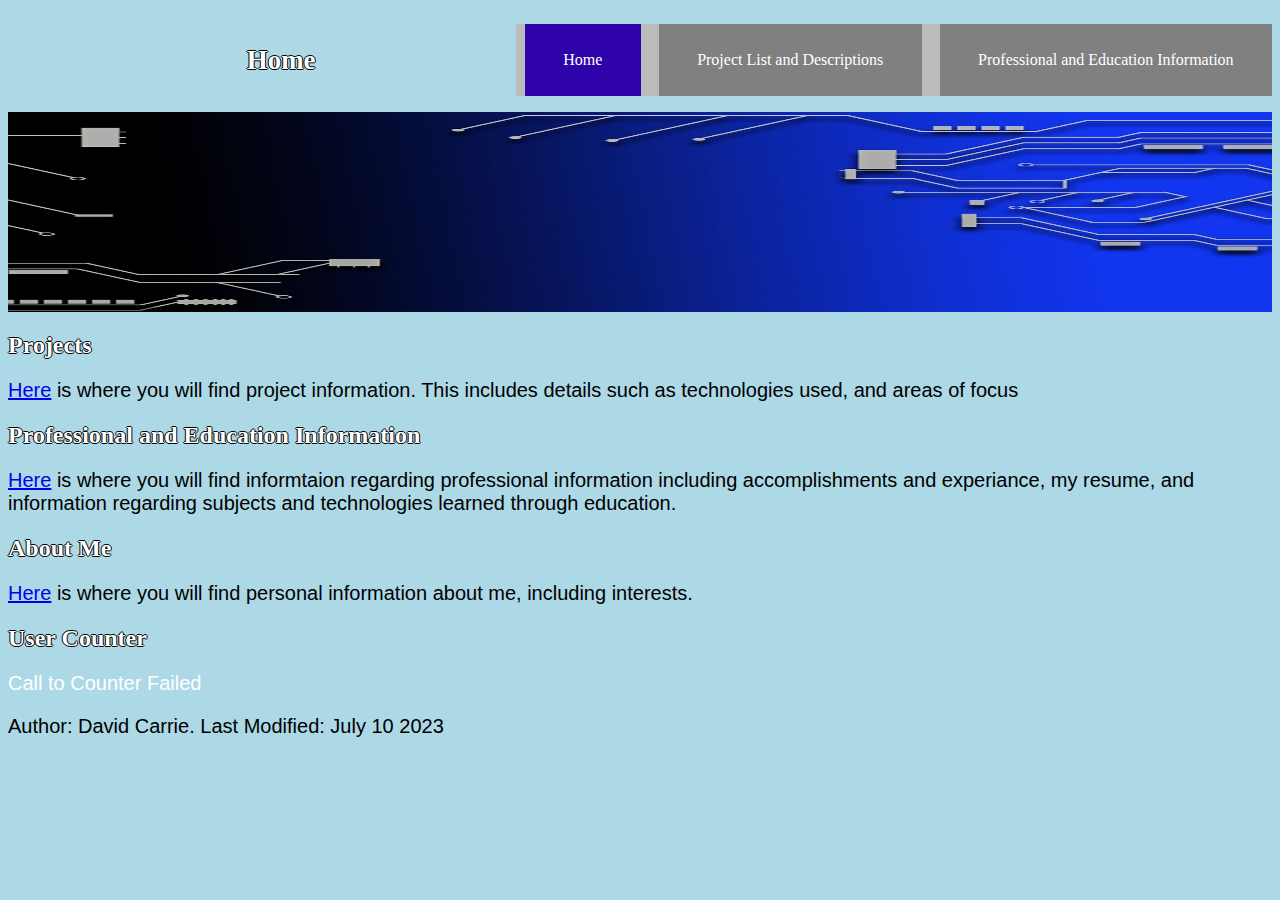
<file: index.html>
<!DOCTYPE html>
<html lang="en">

<head>
    <meta charset="UTF-8">
    <meta name="description" content="Personal Website">
    <meta name="viewport" content="width=device-width, initial-scale=1.0">
    <meta name="author" content="David Carrie">
    <link rel="stylesheet" type="text/css" href="css/main.css">
    <title>Home Page</title>
</head>


<body>
    <header>
        <!-- Top Nav -->
        <nav class="navbar">
            <div>
                <h1>Home</h1>
            </div>
            <ul class="mainNav">
                <li><a href="professional.html">Professional and Education Information</a></li>
                <li><a href="projectlist.html">Project List and Descriptions</a></li>
                <li><a class="active" href="index.html">Home</a></li>
            </ul>
        </nav>

        <img src="images/electronic-banner.jpg" alt="Circuit banner" style="width:100%;height:200px;">
    </header>
    <!--main body -->
    <h2>Projects</h2>
    <p><a href="projectlist.html">Here</a> is where you will find project information. This includes details such as
        technologies used, and areas
        of focus</p>

    <h2>Professional and Education Information</h2>
    <p><a href="professional.html">Here</a> is where you will find informtaion regarding professional information
        including accomplishments and
        experiance, my resume,
        and information regarding subjects and technologies learned through education.
    </p>

    <h2>About Me</h2>
    <p>
        <a href="aboutme.html">Here</a> is where you will find personal information about me, including interests.
    </p>

    <h2>User Counter</h2>
    <p><span id="counter"></span></p>

    <script src="js/jquery.js"></script>
    <script src="js/userCounter.js"></script>
    <p> Author: David Carrie. Last Modified: July 10 2023</p>
</body>

</html>
</file>
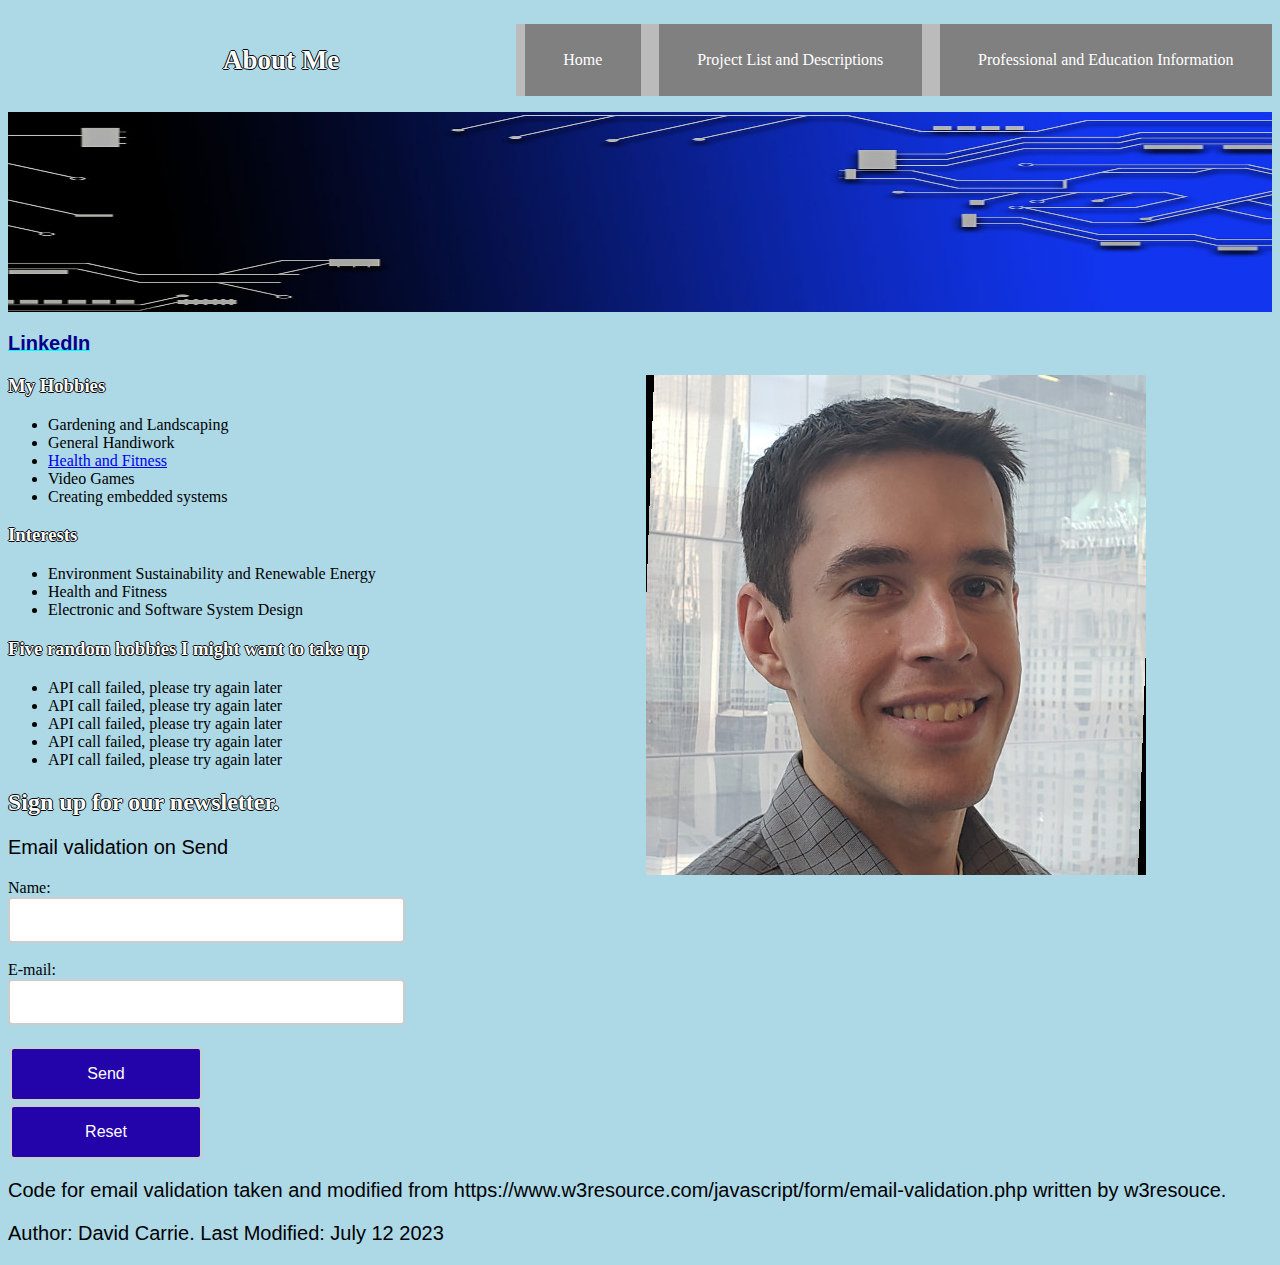
<file: aboutme.html>
<!DOCTYPE html>
<html lang="en">

<head>
    <meta charset="UTF-8">
    <meta name="description" content="Personal Website">
    <meta name="viewport" content="width=device-width, initial-scale=1.0">
    <meta name="author" content="David Carrie">
    <link rel="stylesheet" type="text/css" href="css/main.css">
    <title>About Me</title>
</head>


<body>
    <header>
        <!-- Top Nav -->
        <nav class="navbar">
            <div>
                <h1>About Me</h1>
            </div>
            <ul class="mainNav">
                <li><a href="professional.html">Professional and Education Information</a></li>
                <li><a href="projectlist.html">Project List and Descriptions</a></li>
                <li><a href="index.html">Home</a></li>
            </ul>
        </nav>
    </header>
    <img src="images/electronic-banner.jpg" alt="Circuit banner" style="width:100%;height:200px;">

    <div class="linkedIn">
        <p><a href="https://www.linkedin.com/in/davidcarrie/">LinkedIn</a></p>

    </div>
    <img src="images/Me.jpg" alt="Picture of me, David Carrie" class="floatright">
    <h3>
        My Hobbies
    </h3>
    <ul>
        <li>Gardening and Landscaping</li>
        <li>General Handiwork</li>
        <li><a href="healthfitness.html">Health and Fitness</a></li>
        <li>Video Games</li>
        <li>Creating embedded systems</li>
    </ul>
    <h3>Interests</h3>

    <ul>
        <li>Environment Sustainability and Renewable Energy</li>
        <li>Health and Fitness</li>
        <li>Electronic and Software System Design</li>
    </ul>
    <h3>Five random hobbies I might want to take up</h3>

    <ul id="hobbyList"></ul>





    <div class="newsletterSignup">
        <h2>Sign up for our<span> newsletter.</span></h2>
        <p>Email validation on Send</p>
        <form name="form" action="mailto:david.carrie@gmail.com" method="post" enctype="text/plain">
            Name:<br>
            <input type="text" name="name"><br>
            E-mail:<br>
            <input type="text" name="mail"><br>
            <input type="submit" name="submit" value="Send" onclick="ValidateEmail(document.form.mail)">
            <input type="reset" value="Reset">
        </form>
    </div>
    <!-- Code taken from https://www.w3resource.com/javascript/form/email-validation.php, written by w3resouce. Taken on Feb 6 2023 for email validation in unit 4, -->


    <p>Code for email validation taken and modified from https://www.w3resource.com/javascript/form/email-validation.php
        written by w3resouce.</p>
    <p> Author: David Carrie. Last Modified: July 12 2023</p>
    <script src="js/validateEmail.js"></script>
    <script src="js/jquery.js"></script>
    <script src="js/hobbiesAPI.js"></script>
</body>

</html>
</file>
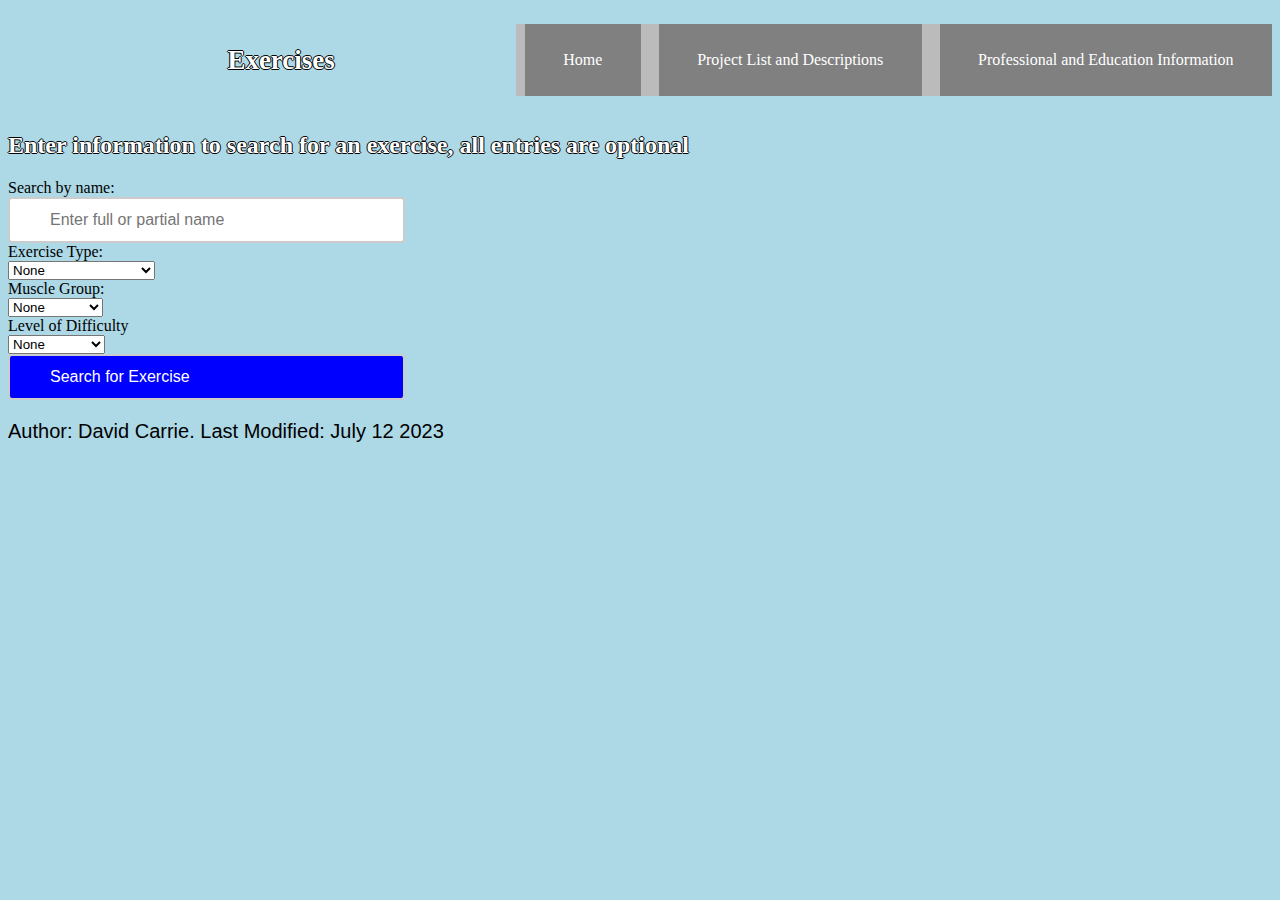
<file: exercises.html>
<!DOCTYPE html>
<html lang="en-US">

<head>
  <meta charset='utf-8'>
  <meta name="description" content="Personal Website">
  <meta name='viewport' content='width=device-width, initial-scale=1'>
  <meta name="author" content="David Carrie">
  <link rel="stylesheet" href="css/main.css">
  <title>Exercises</title>
  <link rel="stylesheet" href="https://cdnjs.cloudflare.com/ajax/libs/font-awesome/4.7.0/css/font-awesome.min.css">
  <link type="text/css" rel="stylesheet" href="css/colorPicker.css" />
</head>



<body>
  <header>
    <!-- Top Nav -->
    <nav class="navbar">
      <div>
        <h1>Exercises</h1>
      </div>
      <ul class="mainNav">
        <li><a href="professional.html">Professional and Education Information</a></li>
        <li><a href="projectlist.html">Project List and Descriptions</a></li>
        <li><a href="index.html">Home</a></li>
      </ul>
    </nav>

  </header>
  <h2>Enter information to search for an exercise, all entries are optional</h2>
  <div>Search by name:<br><input type="text" id="ename" placeholder="Enter full or partial name" /></div>
  <label for="etype">Exercise Type:</label>
  <select id="etype" name="country" class="form-control">
    <option value="">None</option>
    <option value="cardio">Cardio</option>
    <option value="olympic_weightlifting">Olympic Weightlifting</option>
    <option value="plyometrics">Plyometrics</option>
    <option value="powerlifting">Powerlifting</option>
    <option value="strength">Strength</option>
    <option value="stretching">Stretching</option>
    <option value="strongman">Strongman</option>
  </select>
  <label for="muscle">Muscle Group:</label>
  <select id="muscle" name="country" class="form-control">
    <option value="">None</option>
    <option value="abdominals">Abdominals</option>
    <option value="abductors">Abductors</option>
    <option value="adductors">Adductors</option>
    <option value="biceps">Biceps</option>
    <option value="calves">calves</option>
    <option value="chest">Chest</option>
    <option value="forearms">Forearms</option>
    <option value="glutes">Glutes</option>
    <option value="hamstrings">Hamstring</option>
    <option value="lats">Lates</option>
    <option value="lower_back">Lower Back</option>
    <option value="middle_back">Middle Back</option>
    <option value="neck">Neck</option>
    <option value="quadriceps">Quadriceps</option>
    <option value="traps">Traps</option>
    <option value="triceps">Triceps</option>
  </select>
  <label for="difficulty">Level of Difficulty</label>
  <select id="difficulty" name="country" class="form-control">
    <option value="">None</option>
    <option value="begginer">Begginer</option>
    <option value="intermediate">Intermediate</option>
    <option value="expert">Expert</option>
  </select>
  <input class="button" value="Search for Exercise" onclick="exerciseSearch()" />
  <div id="exerciseTable"></div>
  <p id="error"></p>

  <script src="js/jquery.js"></script>
  <script src="js/findExercise.js"></script>
  <p> Author: David Carrie. Last Modified: July 12 2023</p>
</body>



</html>
</file>
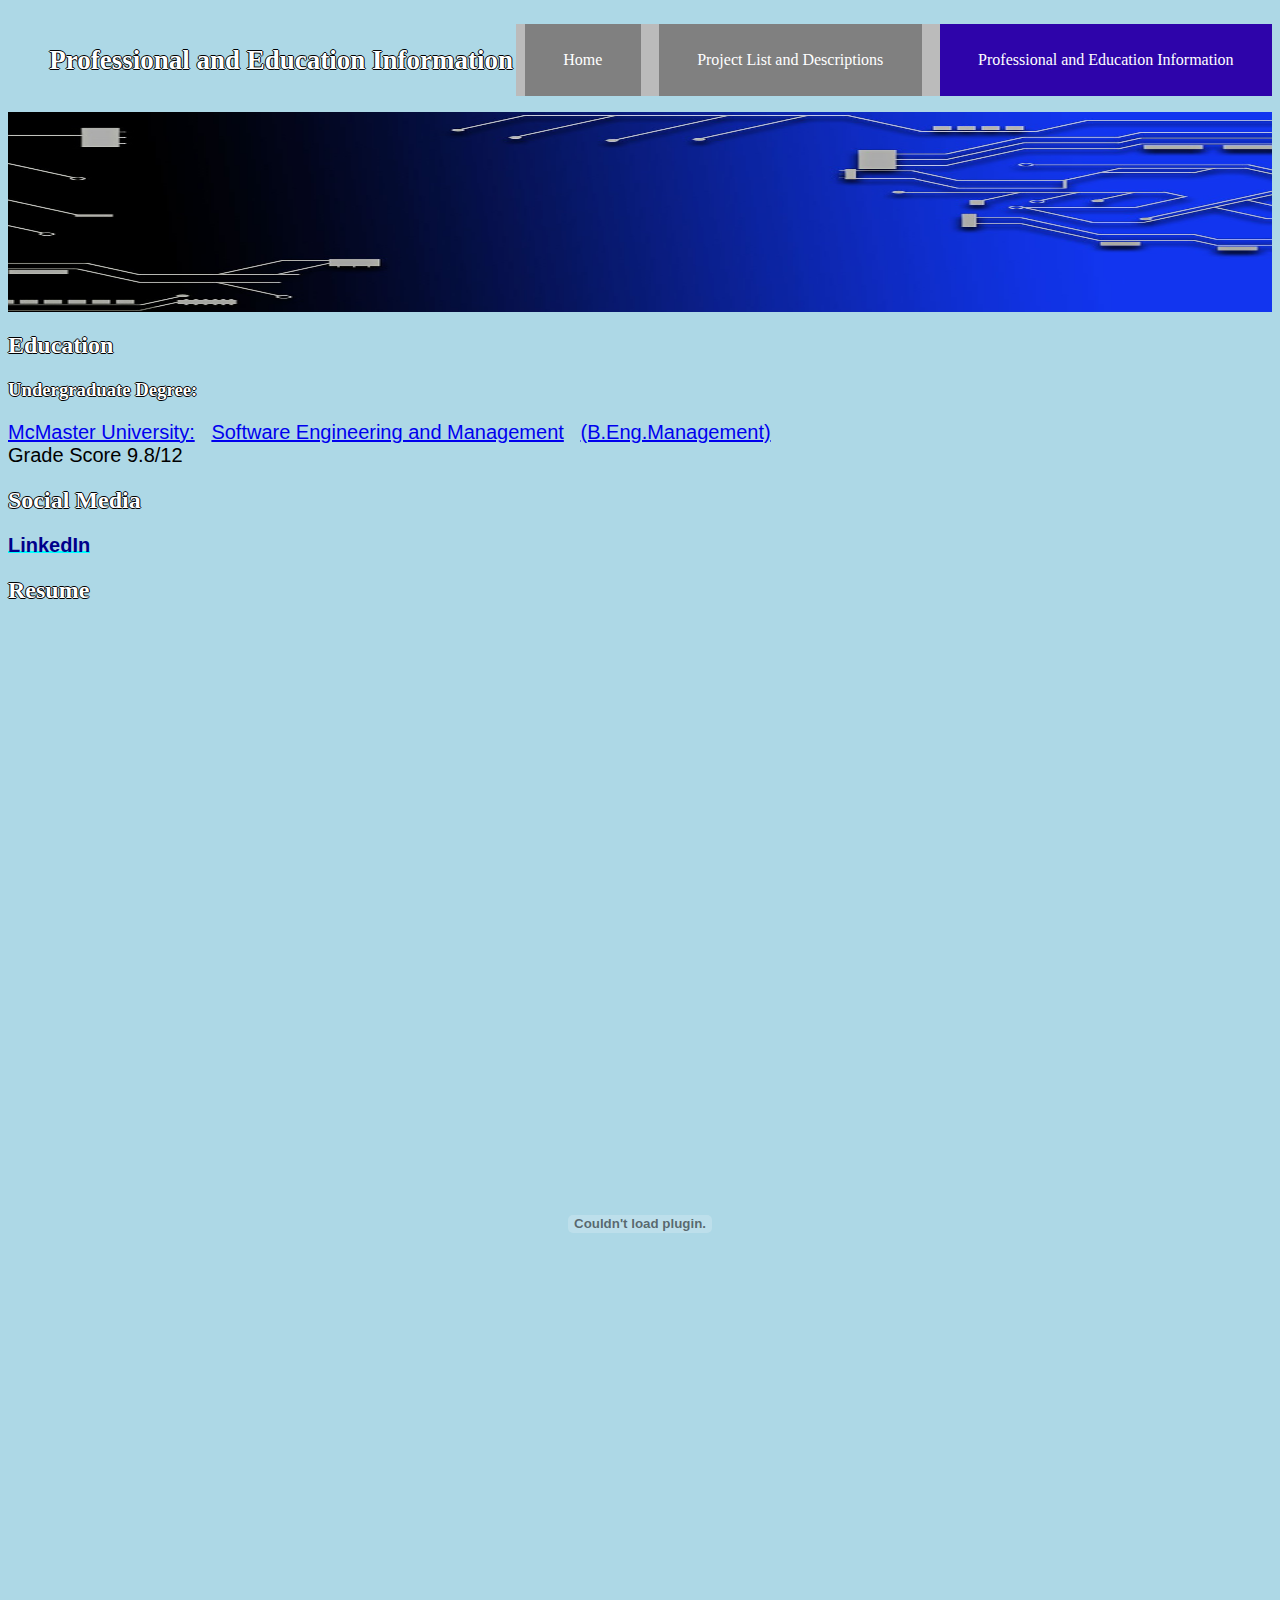
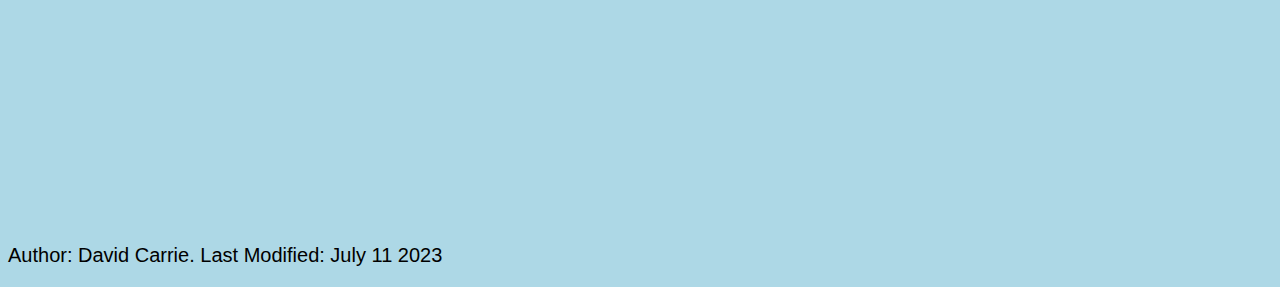
<file: professional.html>
<!DOCTYPE html>
<html lang="en">

<head>
    <meta charset="UTF-8">
    <meta name="description" content="Personal Website">
    <meta name="viewport" content="width=device-width, initial-scale=1.0">
    <meta name="author" content="David Carrie">
    <link rel="stylesheet" type="text/css" href="css/main.css">
    <title>Professional and Education Information</title>
</head>


<body>
    <header>
        <!-- Top Nav -->
        <nav class="navbar">
            <div>
                <h1>Professional and Education Information</h1>
            </div>
            <ul class="mainNav">
                <li><a class="active" href="professional.html">Professional and Education Information</a></li>
                <li><a href="projectlist.html">Project List and Descriptions</a></li>
                <li><a href="index.html">Home</a></li>
            </ul>
        </nav>
    </header>


    <img src="images/electronic-banner.jpg" alt="Circuit banner" style="width:100%;height:200px;">

    <h2>
        Education
    </h2>

    <h3>
        Undergraduate Degree:
    </h3>
    <p>
        <a href="https://www.mcmaster.ca/"> McMaster University:</a> &nbsp;
        <a href="https://www.eng.mcmaster.ca/cas/programs/degree-options/bengmanagement-software-engineering/">
            Software Engineering and Management</a> &nbsp;
        <a href="https://www.eng.mcmaster.ca/engineering-management-program/">(B.Eng.Management)</a>



        <br> Grade Score 9.8/12
    </p>
    <div class="linkedIn">
        <h2>
            Social Media
        </h2>
        <p><a href="https://www.linkedin.com/in/davidcarrie/">LinkedIn</a></p>
    </div>

    <h2>
        Resume
    </h2>
    <embed class='center' src="images/resume.pdf" width="800" height="1200" />

    <footer>
        <p> Author: David Carrie. Last Modified: July 11 2023</p>
    </footer>
</body>



</html>
</file>
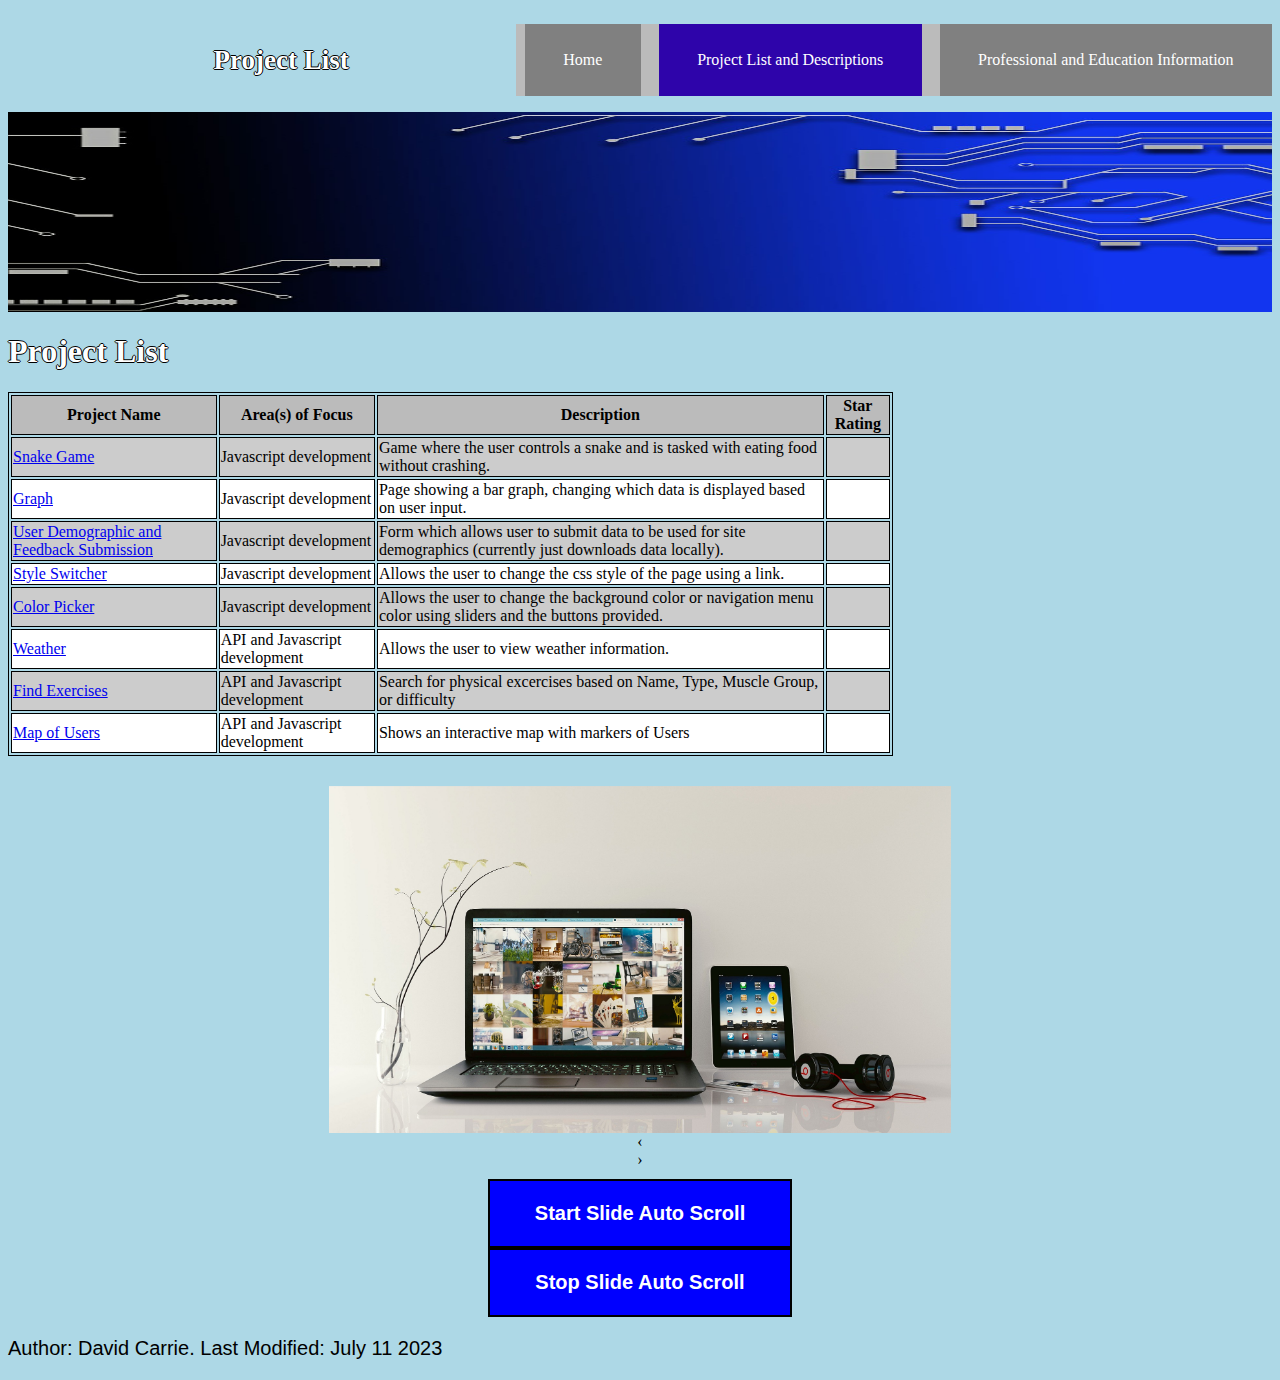
<file: projectlist.html>
<!DOCTYPE html>
<html lang="en">

<head>
  <meta charset="UTF-8">
  <meta name="description" content="Personal Website">
  <meta name="viewport" content="width=device-width, initial-scale=1.0">
  <meta name="author" content="David Carrie">
  <link rel="stylesheet" type="text/css" href="css/main.css">
  <link rel="stylesheet" href="https://cdnjs.cloudflare.com/ajax/libs/font-awesome/4.7.0/css/font-awesome.min.css">
  <link rel="stylesheet" href="css/owl.carousel.min.css">
  <link rel="stylesheet" href="css/owl.theme.default.min.css">
  <title>Project List</title>
</head>

<body>

  <!-- Top Nav -->
  <nav class="navbar">
    <div>
      <h1>Project List</h1>
    </div>
    <ul class="mainNav">
      <li><a href="professional.html">Professional and Education Information</a></li>
      <li><a class="active" href="projectlist.html">Project List and Descriptions</a></li>
      <li><a href="index.html">Home</a></li>
    </ul>
  </nav>
  <img src="images/electronic-banner.jpg" alt="Circuit banner" style="width:100%;height:200px;">

  <h1>Project List</h1>
  <table>
    <tr>
      <th>Project Name</th>
      <th>Area(s) of Focus</th>
      <th>Description</th>
      <th style="width:5vw">Star Rating</th>
    </tr>
    <tr>
      <td><a href="snake.html">Snake Game</a></td>
      <td>Javascript development</td>
      <td>Game where the user controls a snake and is tasked with eating food without crashing.</td>
      <td>
        <div class="rw-ui-container" data-title="snake-rating"></div>
      </td>
    </tr>
    <tr>
      <td><a href="graph.html">Graph</a></td>
      <td>Javascript development</td>
      <td>Page showing a bar graph, changing which data is displayed based on user input.</td>
      <td>
        <div class="rw-ui-container" data-title="graph-rating"></div>
      </td>
    </tr>
    <tr>
      <td><a href="submitData.html">User Demographic and Feedback Submission</a></td>
      <td>Javascript development</td>
      <td>Form which allows user to submit data to be used for site demographics (currently just downloads data
        locally).</td>
      <td>
        <div class="rw-ui-container" data-title="submitData-rating"></div>
      </td>
    </tr>
    <tr>
      <td><a href="graph.html">Style Switcher</a></td>
      <td>Javascript development</td>
      <td>Allows the user to change the css style of the page using a link.</td>
      <td>
        <div class="rw-ui-container" data-title="style-rating"></div>
      </td>
    </tr>
    <tr>
      <td><a href="colorPicker.html">Color Picker</a></td>
      <td>Javascript development</td>
      <td>Allows the user to change the background color or navigation menu color using sliders and the buttons
        provided.
      </td>
      <td>
        <div class="rw-ui-container" data-title="colorPicker-rating"></div>
      </td>
    </tr>
    <tr>
      <td><a href="weather.html">Weather</a></td>
      <td>API and Javascript development</td>
      <td>Allows the user to view weather information.</td>
      <td>
        <div class="rw-ui-container" data-title="weather-rating"></div>
      </td>
    </tr>
    <tr>
      <td><a href="exercises.html">Find Exercises</a></td>
      <td>API and Javascript development</td>
      <td>Search for physical excercises based on Name, Type, Muscle Group, or difficulty
      </td>
      <td>
        <div class="rw-ui-container" data-title="healthfitness-rating"></div>
      </td>
    </tr>
    <tr>
      <td><a href="mapofusers.html">Map of Users</a></td>
      <td>API and Javascript development</td>
      <td>Shows an interactive map with markers of Users
      </td>
      <td>
        <div class="rw-ui-container" data-title="linkedIn-rating"></div>
      </td>
    </tr>
  </table>
  <p></p>


  <div class="owl-carousel center">
    <div> <img src="images/projects/laptop.jpg" style="width:50%" alt="Laptop"></div>
    <div> <img src="images/projects/raspberry-pi.jpg" style="width:50%" alt="Raspberry Pi"> </div>
    <div><img src="images/projects/speaker.jpg" style="width:50%" alt="Speaker"></div>
    <div> <img src="images/projects/sensor.jpg" style="width:50%" alt="Sensor"> </div>
  </div>
  <button class="button play">Start Slide Auto Scroll</button>
  <button class="button stop">Stop Slide Auto Scroll</button>

  <footer>
    <p> Author: David Carrie. Last Modified: July 11 2023</p>
    <script src="js/jquery.js"></script>
    <script src="js/projectListCarousel.js"></script>
    <script src="js/rating-widget.js"></script>
    <script src="js/owl.carousel.min.js"></script>
  </footer>

</body>


</html>
</file>
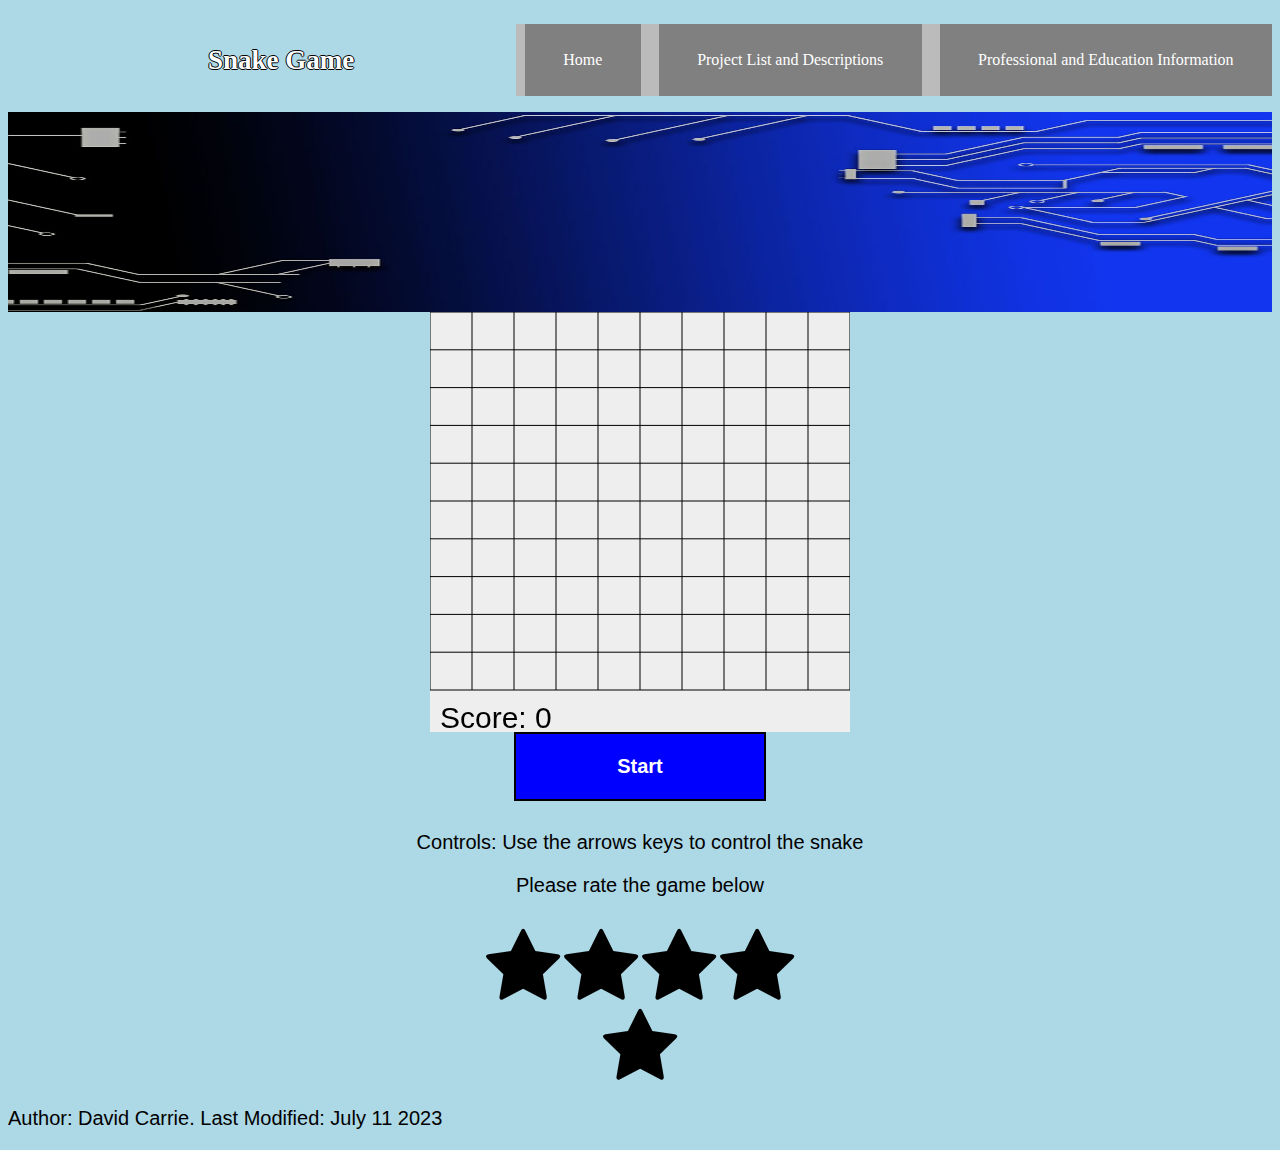
<file: snake.html>
<!DOCTYPE html>
<html lang="en-US">

<head>
  <meta charset="UTF-8">
  <meta name="description" content="Personal Website">
  <meta name="viewport" content="width=device-width, initial-scale=1.0">
  <meta name="author" content="David Carrie">
  <link rel="stylesheet" href="css/main.css">
  <title>Snake Game</title>
  <link rel="stylesheet" href="https://cdnjs.cloudflare.com/ajax/libs/font-awesome/4.7.0/css/font-awesome.min.css">
  <link type="text/css" rel="stylesheet" href="css/colorPicker.css" />
</head>



<body>
  <header>
    <!-- Top Nav -->
    <nav class="navbar">
      <div>
        <h1>Snake Game</h1>
      </div>
      <ul class="mainNav">
        <li><a href="professional.html">Professional and Education Information</a></li>
        <li><a href="projectlist.html">Project List and Descriptions</a></li>
        <li><a href="index.html">Home</a></li>
      </ul>
    </nav>
    <img src="images/electronic-banner.jpg" alt="Circuit banner" style="width:100%;height:200px;">
  
  </header>
  <canvas id="myCanvas" width="420" height="420"></canvas>
  <section id="snakeControls">

  </section>
  <div class="center" id="controls">
    <p>Controls: Use the arrows keys to control the snake</p>
    <p>
      Please rate the game below
    </p>
  </div>

  <div class=star>
    <i class="fa fa-star fa-5x" class="p1" aria-hidden="true" id="p1-1"></i>
    <i class="fa fa-star fa-5x" class="p1" aria-hidden="true" id="p1-2"></i>
    <i class="fa fa-star fa-5x" class="p1" aria-hidden="true" id="p1-3"></i>
    <i class="fa fa-star fa-5x" class="p1" aria-hidden="true" id="p1-4"></i>
    <i class="fa fa-star fa-5x" class="p1" aria-hidden="true" id="p1-5"></i>
  </div>


  <footer>
    <script src="js/jquery.js"></script>
    <script src="js/snake.js"></script>
    <p> Author: David Carrie. Last Modified: July 11 2023</p>
  </footer>

</body>


</html>
</file>
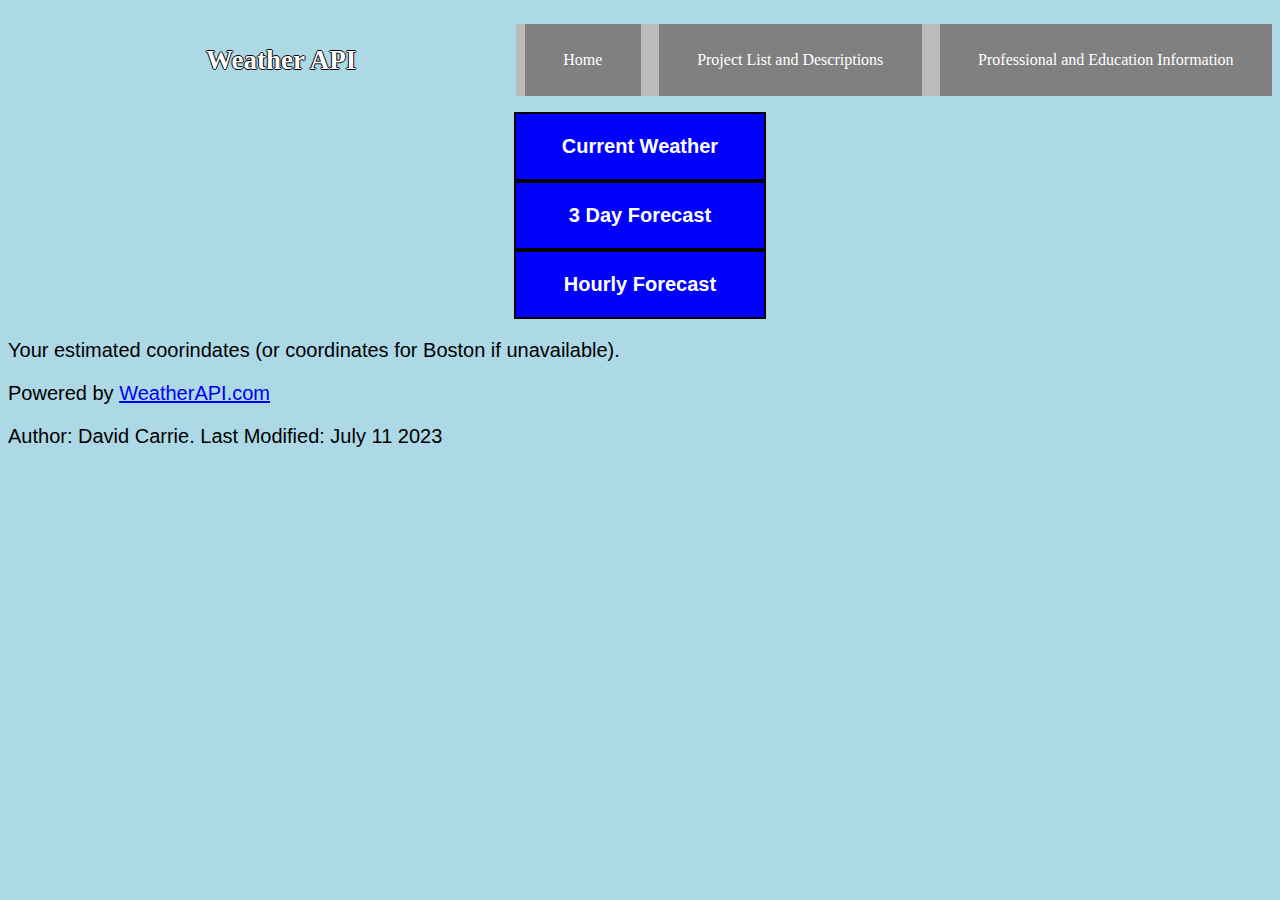
<file: weather.html>
<!DOCTYPE html>
<html lang="en">

<head>
    <meta charset="UTF-8">
    <meta name="description" content="Personal Website">
    <meta name="viewport" content="width=device-width, initial-scale=1.0">
    <meta name="author" content="David Carrie">
    <link rel="stylesheet" type="text/css" href="css/main.css">
    <title>Weather Map</title>
</head>



<body>
    <header>
        <!-- Top Nav -->
        <nav class="navbar">
            <div>
                <h1>Weather API</h1>
            </div>
            <ul class="mainNav">
                <li><a href="professional.html">Professional and Education Information</a></li>
                <li><a href="projectlist.html">Project List and Descriptions</a></li>
                <li><a href="index.html">Home</a></li>
            </ul>
        </nav>
    </header>

    <!-- Div to hold weather data -->
    <div id="weather"></div>

    <!-- Controls for getting weather -->
    <button class="button" onclick="callCurrentWeather()" id="currentWeather">Current Weather</button>
    <button class="button" onclick="call3Day()" id="3DayForcast">3 Day Forecast</button>
    <button class="button" onclick="callHourly()" id="Hourly">Hourly Forecast</button>

    <p>Your estimated coorindates (or coordinates for Boston if unavailable).</p>

    <!-- Display coordinates -->
    <div id="demo"></div>

    <script src="js/jquery.js"></script>
    <script src="js/weather.js"></script>
    <p>Powered by <a href="https://www.weatherapi.com/" title="Free Weather API">WeatherAPI.com</a></p>
    <footer>
        <p> Author: David Carrie. Last Modified: July 11 2023</p>
    </footer>

</body>



</html>
</file>
<file: css/main.css>
/*File main.css, Writen by David Carrie, Last modified July 12 2023 */
/* Contains most of the CSS required for my personal website */
/*General document styling */

.play,
.stop {
  width: fit-content !important;
}

/*include padding and border in total size*/
html {
  box-sizing: border-box;
}

/*Set Background lightblue*/
body {
  background-color: lightblue;
}

/*Set headers with shadows, alignment and color*/
h3 {
  text-shadow:
    -1px 0px black,
    1px 0px black,
    0px -1px black,
    0px 1px black;
  color: white;
  text-align: left;
}

h2 {
  text-shadow:
    -1px 0px black,
    1px 0px black,
    0px -1px black,
    0px 1px black;
  color: rgb(255, 255, 255);
  text-align: left;
}

h1 {
  text-shadow:
    -1px 0px black,
    1px 0px black,
    0px -1px black,
    0px 1px black;
  color: rgb(255, 255, 255);
  text-align: left;
}

/*paragraph styling*/
p {
  font-family: sans-serif;
  font-size: 20px;
}

/*links on hover*/
a:hover {
  font-family: monospace;
  font-size: 1.5em;
}

/*Linkedin Link Specific, inspired from https://codepen.io/team/css-tricks/pen/xxPORam by Freee Frontend*/
.linkedIn>*>a {
  text-decoration: none;
  color: darkblue;
  font-weight: 700;
  position: relative;
}

.linkedIn>p>a::before {
  content: '';
  background-color: cyan;
  position: absolute;
  left: 0;
  bottom: 3px;
  width: 100%;
  height: 2px;
  z-index: -1;
  transition: all .2s ease-in-out;
}

.linkedIn>p>a:hover::before {
  bottom: 0;
  height: 100%;
}

/*Table Specific Styling*/
table {
  border: 0.1em solid;
  width: 70%
}




#exerciseTable>table {
  width: 75%;
}

#exerciseTable>table>tr>td {
  text-shadow:
    -0.025em 0em black,
    0.025em 0em black,
    0em -0.025em black,
    0em 0.025em black;
}

th {
  border: 0.1em solid;
  text-align: center;
  background-color: #bbb;
}

td {
  border: 0.1em solid;
}

/* taken from https://www.w3.org/Style/Examples/007/evenodd */
tr:nth-child(even) {
  background: #CCC
}

tr:nth-child(odd) {
  background: #FFF
}

tr:not(:first-child):hover {
  background-color: grey;
}



/*End of General document styling */
/* Top navigation bar styling */
.navbar {
  display: flex;
  justify-content: space-between;
  align-items: center;
  width: 100%;
}

.navbar>h1 {
  font-size: 3vh;
  padding-left: 3vw;
}

.navbar>div {
  flex-grow: 1;
}

.navbar *>h1 {
  font-size: 3vh;
  padding-left: 3vw;
  align-items: center;
  justify-content: center;
  text-align: center;
}

.mainNav {
  padding: 0;
  list-style-type: none;
}

.mainNav li {
  float: right;
  border-right: 1vh solid #bbb;
  border-left: 1vh solid #bbb;
  background-color: grey;
}

.mainNav li a {
  display: inline-block;
  color: white;
  text-align: center;
  padding: 3vh 3vw;
  text-decoration: none;
  font-size: 1em;
}

.mainNav li:first-child {
  border-right: none;
}

.mainNav li a:hover:not(.active) {
  background-color: #111;
}

.mainNav .active {
  background-color: #2e04aa;
}

/*End of Top navigation bar styling */



input,
textarea {
  display: block;
  width: 31vw;
  box-sizing: border-box;
  border: 2px solid #ccc;
  border-radius: 4px;
  font-size: 16px;
  background-color: white;
  padding: 12px 20px 12px 40px;
  transition: width 0.4s ease-in-out;

}


input[type=text]:focus,
textarea:focus {
  width: 50vw;
  background-color:
    lightyellow;
}


/*Form Button styling*/
/*Taken from https://www.w3schools.com/css/css_form.asp and modified for my use */
input[type=submit],
input[type=reset] {
  background-color: #2304aa;
  color: white;
  padding: 16px 0px;
  width: 15vw;
  margin: 4px 2px;
  cursor: pointer;
  text-align: center;
  align-items: center;
}

#comments {
  max-width: 100%;
  max-height: 20%
}

img {
  max-width: 100%;
  max-height: 100%;
  display: block;
  margin-right: auto;
  margin-left: auto;
}

.floatright {
  margin-right: 10%;
  float: right
}

.mySlides {
  width: 100%;
  object-fit: fill;
}

#form-flex {
  position: relative;
  display: flex;
  flex-direction: column;
  align-items: flex-start;
}

fieldset>p {
  color: grey;
  font-size: 0.8em;
}


/*Carousel taken from https://www.w3schools.com/howto/howto_js_slideshow_gallery.asp on Feb 1 2023, credit to W3 schools! used for Unit 4 */
* {
  box-sizing: border-box;
}

/* Position the image container (needed to position the left and right arrows) */
.container {
  width: 50%;
  position: relative;
}

/* Hide the images by default */
.mySlides {
  display: none;
}

/* Add a pointer when hovering over the thumbnail images */
.cursor {
  cursor: pointer;
}

/* Next & previous buttons */
.prev,
.next {
  cursor: pointer;
  position: absolute;
  top: 40%;
  width: auto;
  padding: 16px;
  margin-top: -50px;
  color: white;
  font-weight: bold;
  font-size: 20px;
  border-radius: 0 3px 3px 0;
  user-select: none;
  -webkit-user-select: none;
}

/* Position the "next button" to the right */
.next {
  right: 0;
  border-radius: 3px 0 0 3px;
}

/* On hover, add a black background color with a little bit see-through */
.prev:hover,
.next:hover {
  background-color: rgba(0, 0, 0, 0.8);
}

/* Number text (1/3 etc) */
.numbertext {
  color: #f2f2f2;
  font-size: 12px;
  padding: 8px 12px;
  position: absolute;
  top: 0;
}

/* Container for image text */
.caption-container {
  text-align: center;
  background-color: #222;
  padding: 2px 16px;
  color: white;
}

.row:after {
  content: "";
  display: table;
  clear: both;
}

/* Six columns side by side */
.column {
  float: left;
  width: 16.66%;
}

/* Add a transparency effect for thumnbail images */
.demo {
  opacity: 0.6;
}

.active,
.demo:hover {
  opacity: 1;
}

/*End of Carousel code from w3 */

/*Start of code from https://www.w3resource.com/javascript/form/email-validation.php, written by w3 resource and modified. Taken on February 6 2023, used for unit 4*/
.mail {
  border: 1px soild silver;
}




.rq {
  color:
    #FF0000;
  font-size: 10pt;
}

/*Code used for snake game*/
canvas {
  background: #eee;
  display: block;
  margin: 0 auto;
}

/*Code for button*/
/*position:absolute;
    left: 550px;
    margin-top: 25px;*/

button {
  background: blue;
  color: white;
  display: block;
  margin-left: auto;
  margin-right: auto;
  width: 20%;
  font-size: 20px;
  font-weight: bold;
  padding: 0 45px;
  line-height: 65px;
  border: 2px solid black;
}


/*For centering Items*/
.center {
  margin: auto;
  width: 50%;
  /*border: 3px solid blue;*/
  display: block;
  padding: 10px;
  text-align: center;
}

.button {
  background-color: blue;
  color: white;
  white-space: nowrap;
}

#field {
  margin-left: .5em;
  float: left
}

label,
input {
  display: flex;
  flex-direction: column;
}

input.error {
  border: 1px solid red
}

input[type=submit] {
  text-align: center;
}

label.error {
  background: url(images/unchecked.gif) no-repeat;
  padding-left: 16px;
  margin-left: .3em
}

label.valid {
  background: url(images/checked.gif) no-repeat;
  display: block;
  width: 16px;
  height: 16px
}

.left {
  float: left;
}

.star {
  margin: auto;
  width: 30vw;
  text-align: center;
}

.weatherTable {
  margin: auto;
  width: auto;
  text-align: center;
}

.weatherTable>*>tr>* {
  max-width: 100%;
  white-space: nowrap;
}

.weatherHourly *>tr>th {
  width: 30em;
}

#counter {
  background-color: green;
  color: white;
}

/*for leaflet.js map */
#map {
  height: 50em;
}
</file>
<file: css/colorPicker.css>
/*File colorPicker.css, Taken from https://jqueryui.com/slider/#colorpicker */
/* This code is not mine, used for unit 6 using libraries, Last modified July 12 2023 */

#red, #green, #blue {
    float: left;
    clear: left;
    width: 300px;
    margin: 15px;
}
#swatch {
    width: 120px;
    height: 100px;
    margin-top: 18px;
    margin-left: 350px;
    background-image: none;
}
#red .ui-slider-range { background: #ef2929; }
#red .ui-slider-handle { border-color: #ef2929; }
#green .ui-slider-range { background: #8ae234; }
#green .ui-slider-handle { border-color: #8ae234; }
#blue .ui-slider-range { background: #729fcf; }
#blue .ui-slider-handle { border-color: #729fcf; }
</file>
